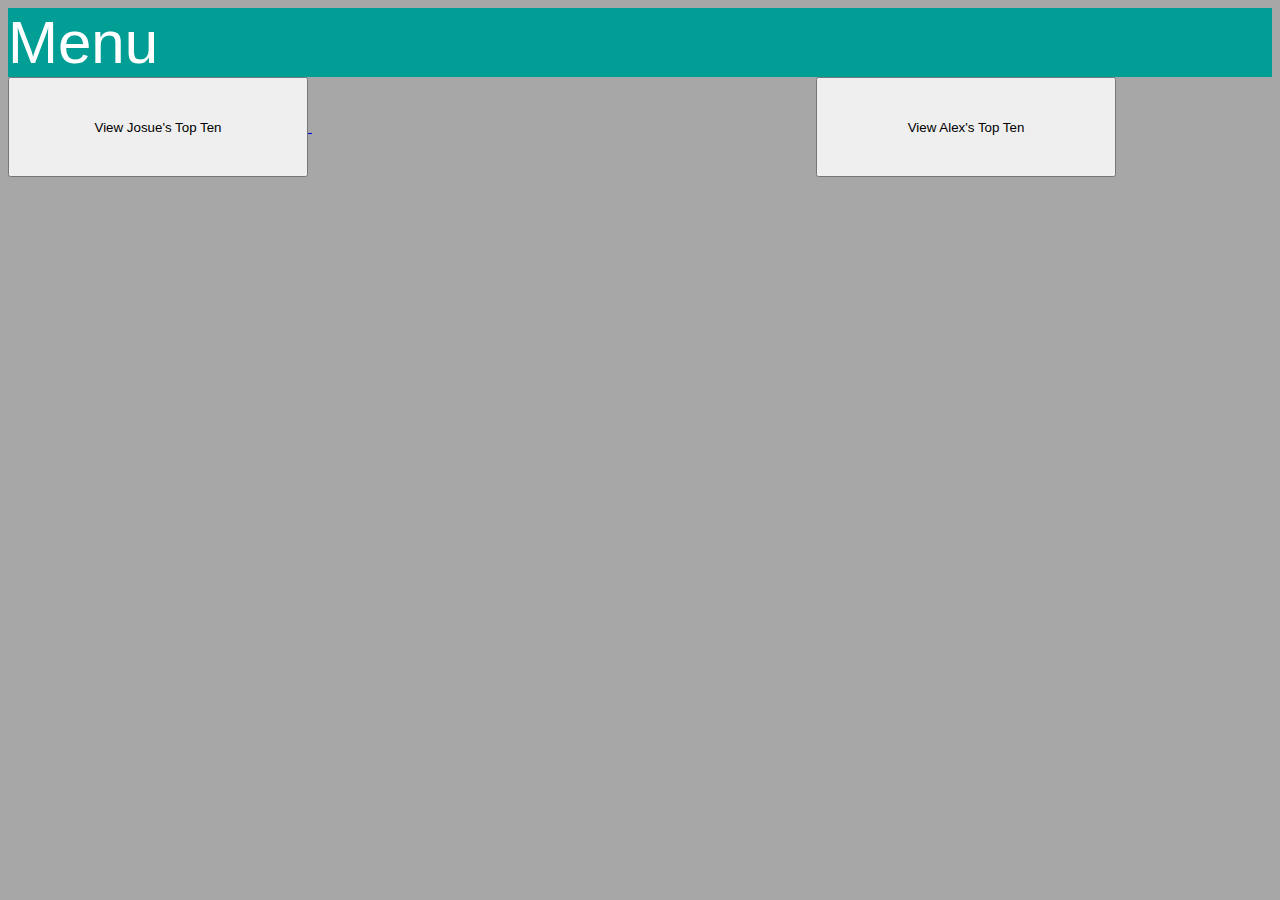
<file: index.html>
<!doctype html>
<html lang="en">

<head>
    <meta charset="utf-8">
    <meta name="viewport" content="width=device-width, initial-scale=1">
    <title> Top 10 - Josue, Alex</title>
    <link rel="icon" href="../assets/topTen.png" type="image/x-icon"/>
    <link href="https://cdn.jsdelivr.net/npm/bootstrap@5.3.2/dist/css/bootstrap.min.css" rel="stylesheet"
        integrity="sha384-T3c6CoIi6uLrA9TneNEoa7RxnatzjcDSCmG1MXxSR1GAsXEV/Dwwykc2MPK8M2HN" crossorigin="anonymous">
    <link rel="stylesheet" href="./style/styles.css">
</head>

<body>
    <nav class="navbar">
        <div class="container-fluid d-flex justify-content-center headerColor">
            <span class="mt-4 mb-4 h1 header text-center">Menu</span>
        </div>
    </nav>
    <div class="container text-center">
        
            <div class= "text-center mid-center menuBtn opening">
                <a href="./pages/pageJ1.html">
                    <button type="button" class="btn btn-primary btn-lg" >View Josue's Top Ten</button>   
                </a>
                
                    <div class="divider"></div>
                <a href="./pages/pageA1.html">
                    <button type="button" class="btn btn-primary btn-lg" >View Alex's Top Ten</button>   
                </a>
            </div>
        </div>
    </div>

    <script src="https://cdn.jsdelivr.net/npm/bootstrap@5.3.2/dist/js/bootstrap.bundle.min.js"
        integrity="sha384-C6RzsynM9kWDrMNeT87bh95OGNyZPhcTNXj1NW7RuBCsyN/o0jlpcV8Qyq46cDfL"
        crossorigin="anonymous"></script>
</body>
</html>
</file>
<file: style/styles.css>
body{
    background-color: #A7A7A7;
}

.header{
    font-size: 60px;
    color: white;
    font-family: Verdana, Geneva, Tahoma, sans-serif;
    
}

.headerColor{
    background-color: #009E95;
}

.homeBtn{
    width: 200px;
    height: 50px;
}

.divider{
    width:500px;
    height:auto;
    display:inline-block;
    font-size: 40px;
}

.baseText{
    font-size: 28px;
    color: black;
    font-family:'Segoe UI', Tahoma, Geneva, Verdana, sans-serif;
}

.center{
    margin: auto;    
    display: block;
}

.opening button{
    width: 300px;
    height: 100px;
}
</file>
